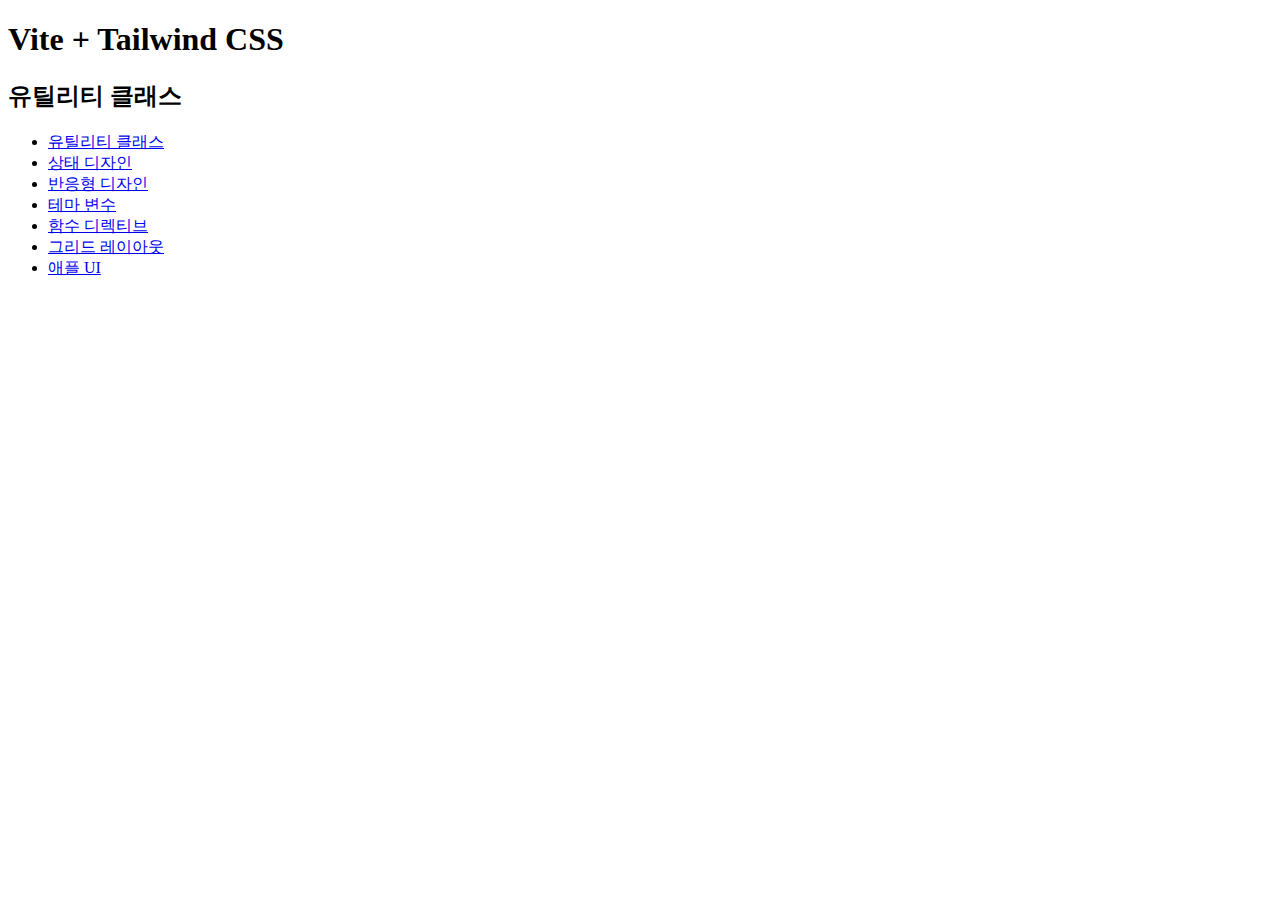
<file: index.html>
<!doctype html>
<html lang="ko-KR">
  <head>
    <meta charset="UTF-8" />
    <meta name="viewport" content="width=device-width, initial-scale=1" />
    <title>유틸리티 퍼스트 — Tailwind CSS</title>
    <link rel="icon" href="/vite.svg" type="image/svg+xml" />
    <script type="module" src="/src/main.js"></script>
  </head>
  <body
    class="bg-slate-700 text-white min-h-screen flex flex-col justify-center items-center"
  >
    <h1 class="text-2xl font-bold mb-5">Vite + Tailwind CSS</h1>
    <h2 class="font-bold text-violet-400 text-xl">유틸리티 클래스</h2>
    <ul>
      <li><a href="./src/utility-classes.html">유틸리티 클래스</a></li>
      <li><a href="./src/states-design.html">상태 디자인</a></li>
      <li><a href="./src/responsive-design.html">반응형 디자인</a></li>
      <li><a href="./src/theme-variables.html">테마 변수</a></li>
      <li><a href="./src/functions-directives.html">함수 디렉티브</a></li>
      <li><a href="./src/grid-layout.html">그리드 레이아웃</a></li>
      <li><a href="./src/ui/apple/apple-card-layout.html">애플 UI</a></li>
    </ul>
  </body>
</html>
</file>
